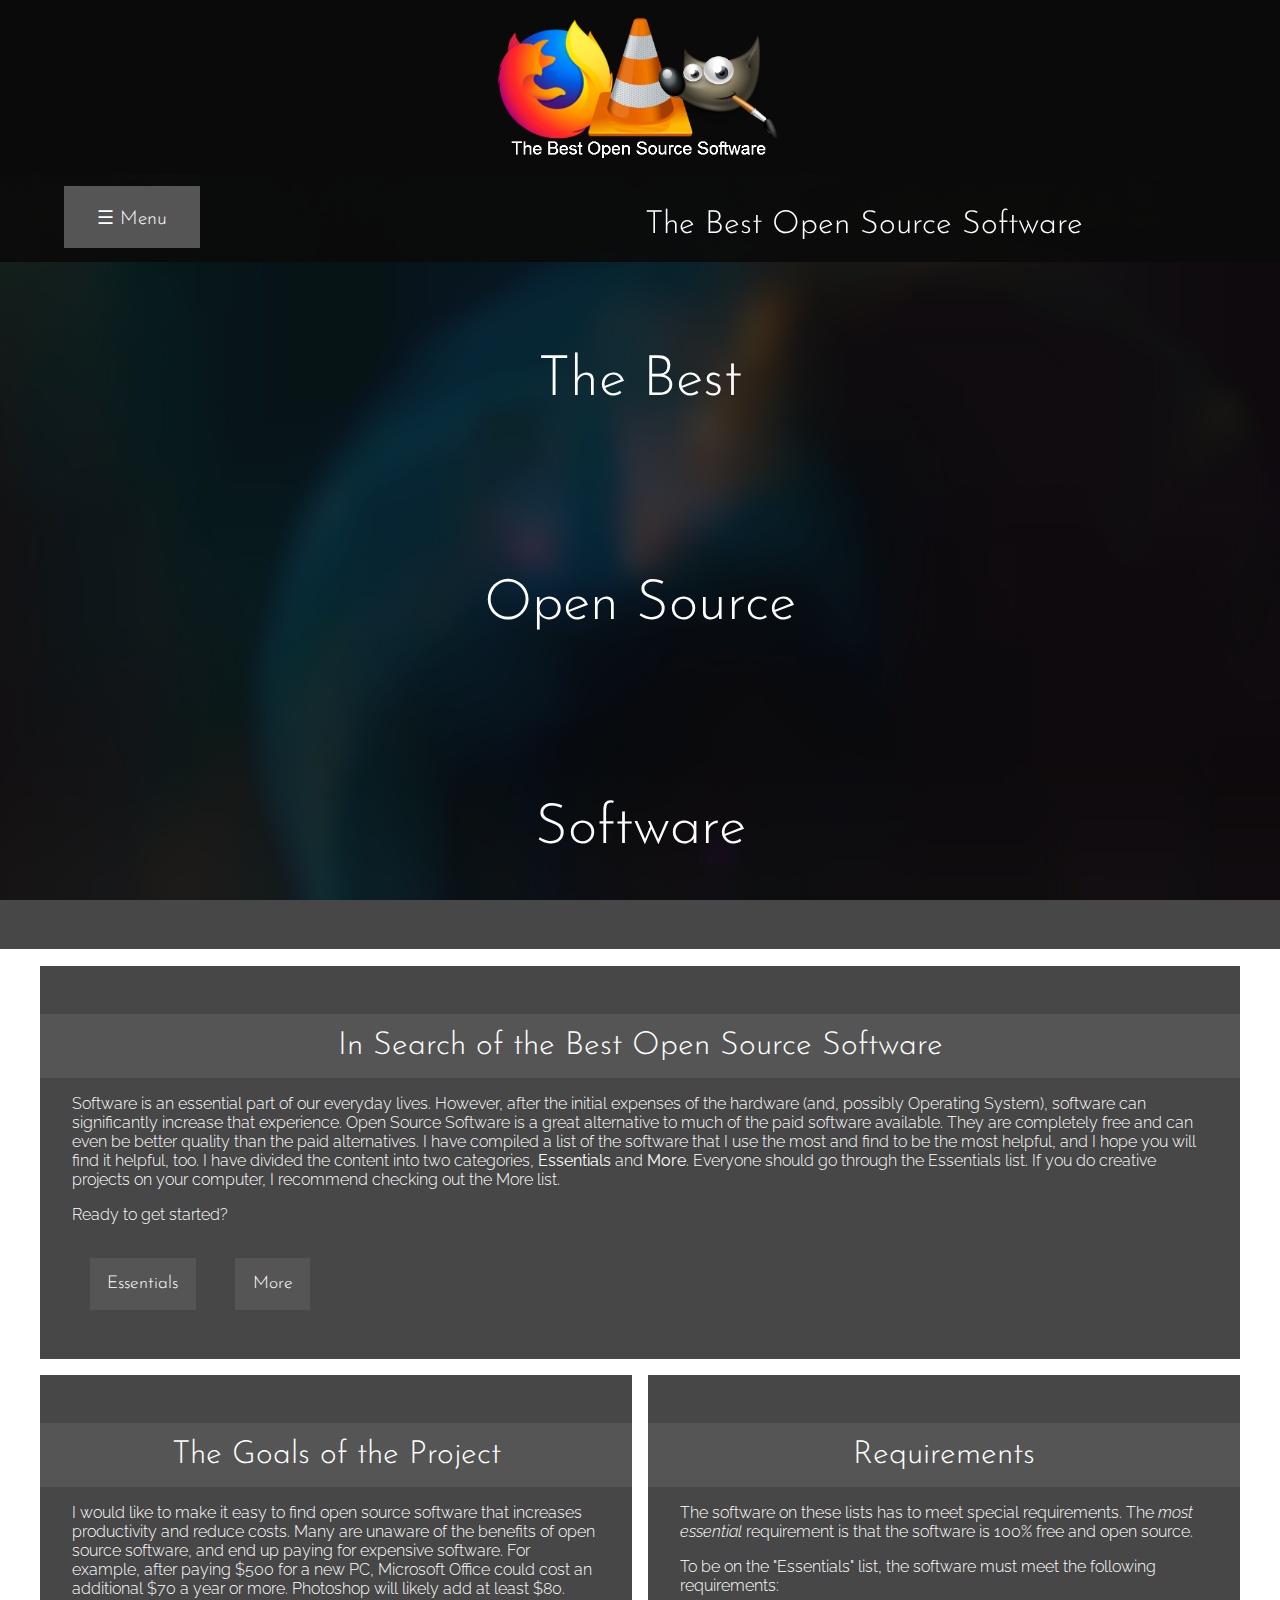
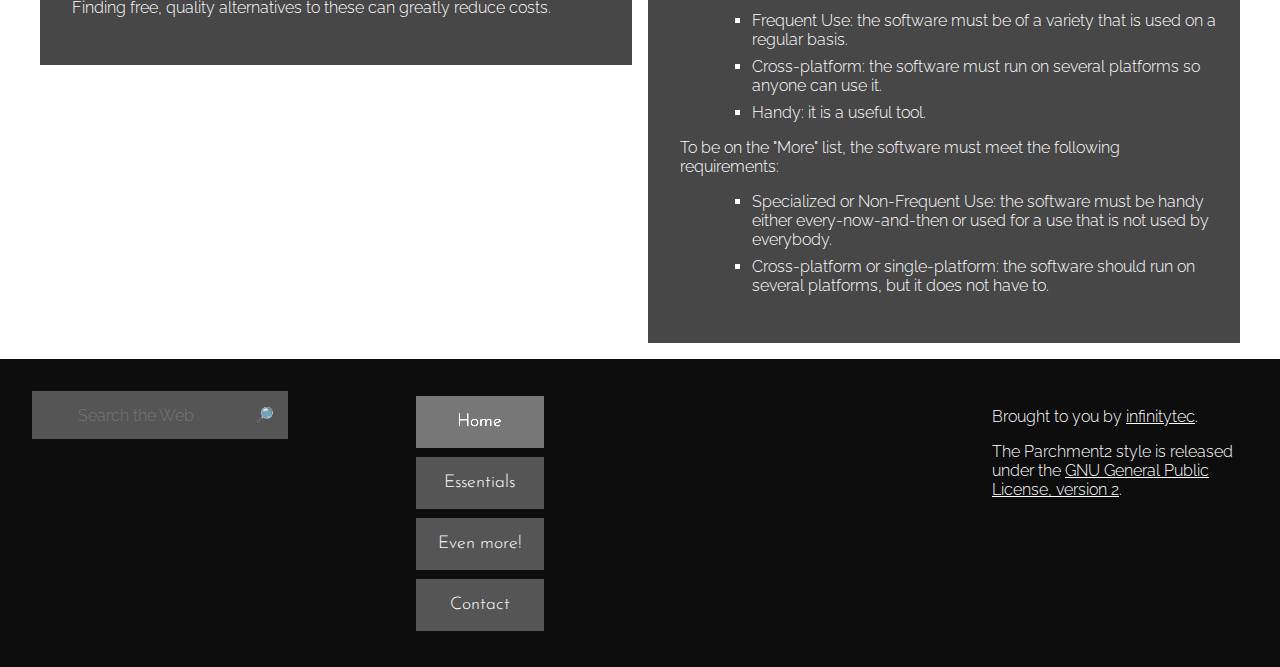
<file: index.html>
<!DOCTYPE html>
<!--
 __                     __                      
|__)_  _ _|_  _  _ _ |_  _)                     
|  (_|| (_| )|||(-| )|_ /__                     
                                                
 __                            _                
/   _ _ _ |_ _ _|  |_     . _ (_. _ .|_  |_ _ _ 
\__| (-(_||_(-(_|  |_)\/  || )| || )||_\/|_(-(_ 
                      /                /        
-->

<html lang="en">

  <head>
    <title>The Best Open Source Software</title>
    <meta charset="UTF-8">
    <meta name="viewport" content="width=device-width, initial-scale=1.0">
    <link rel="icon" href="style/favicon.ico" type="image/x-icon" />
    <link rel="shortcut icon" href="style/favicon.ico" type="image/x-icon" />
    <link rel="stylesheet" type="text/css" href="style/style.css">
  </head>

  <body>

    <header>
      <img src="style/logo.png" alt="logo">
    </header>

    <div id="navbar">
      <!--Page Title-->
      <h1>The Best Open Source Software</h1>
      <nav>
        <a class="dropdown">&#9776; Menu</a>
        <div id="dropdown-main">
          <!--Navbar-->
          <a href="#">Home</a>
          <a href="essentials/essentials.html">Essentials</a>
          <a href="more/more.html">More</a>
          <a href="contact/contact.html">Contact</a>

        </div>
      </nav>
    </div>
    <main>
      <!--Main Content-->
      <div class="landing"><!--Landing area-->
        <div class="content">
          <h1>The Best</h1>
          <h1>Open Source</h1>
          <h1>Software</h1>
        </div>
      </div>
      <div class="full"><!--Full width-->
        <div class="content">
          <h1>In Search of the Best Open Source Software</h1>
          <p>Software is an essential part of our everyday lives. However, after the initial expenses of the hardware (and, possibly Operating System), software can significantly increase that experience. Open Source Software is a great alternative to much
            of the paid software available. They are completely free and can even be better quality than the paid alternatives. I have compiled a list of the software that I use the most and find to be the most helpful, and I hope you will find it helpful,
            too. I have divided the content into two categories, <b>Essentials</b> and <b>More</b>. Everyone should go through the Essentials list. If you do creative projects on your computer, I recommend checking out the More list.</p>
          <p>Ready to get started?</p>
          <a class="button" href="essentials/essentials.html">Essentials</a>
          <a class="button" href="more/more.html">More</a>
        </div>
      </div>
      <div class="half"><!--Half width-->
        <div class="content">
          <h1>The Goals of the Project</h1>
          <p>I would like to make it easy to find open source software that increases productivity and reduce costs. Many are unaware of the benefits of open source software, and end up paying for expensive software. For example, after paying $500 for a
            new PC, Microsoft Office could cost an additional $70 a year or more. Photoshop will likely add at least $80. Finding free, quality alternatives to these can greatly reduce costs.</p>
        </div>
      </div>
      <div class="half"><!--Half width-->
        <div class="content">
          <h1>Requirements</h1>
          <p>The software on these lists has to meet special requirements. The <em>most essential</em> requirement is that the software is 100% free and open source.</p>
          <p>To be on the "Essentials" list, the software must meet the following requirements:</p>
          <ul>
            <li>Frequent Use: the software must be of a variety that is used on a regular basis.</li>
            <li>Cross-platform: the software must run on several platforms so anyone can use it.</li>
            <li>Handy: it is a useful tool.</li>
          </ul>
          <p>To be on the "More" list, the software must meet the following requirements:</p>
          <ul>
            <li>Specialized or Non-Frequent Use: the software must be handy either every-now-and-then or used for a use that is not used by everybody.</li>
            <li>Cross-platform or single-platform: the software should run on several platforms, but it does not have to.</li>
          </ul>
        </div>
      </div>
    </main>
    <footer>
      <div class="quarter">
        <div class="content">
		  <!--Search bar-->
          <form class="search" name="search" action="http://duckduckgo.com/">
            <input type="hidden" value="" name="sites">
            <!--sites-->
            <input type="hidden" value="1" name="kh">
            <!--use https-->
            <input type="hidden" value="d" name="kae">
            <!--theme-->
            <input type="hidden" value="-1" name="ko">
            <!--header position-->
            <input type="hidden" value="-1" name="k1">
            <!--no advertisements-->
            <input type="hidden" value="1" name="kp">
            <!--safe search-->
            <input type="hidden" value="1" name="kac">
            <!--auto suggest on-->
            <input type="text" placeholder="Search the Web" name="q"><!--searchbar--><input type="submit" name="search" value="&#x1F50E;"><!--search button-->
          </form>
        </div>
      </div>
      <div class="quarter">
        <div class="content">
          <a href="#" class="button">Home</a>
          <a href="essentials/essentials.html" class="button">Essentials</a>
          <a href="more/more.html" class="button">Even more!</a>
          <a href="contact/contact.html" class="button">Contact</a>
        </div>
      </div>
      <div class="quarter right">
        <div class="content">
          <p>Brought to you by <a href="http://infinitytec.github.io">infinitytec</a>.</p>
          <p>The Parchment2 style is released under the <a href="https://www.gnu.org/licenses/old-licenses/gpl-2.0.en.html">GNU General Public License, version 2</a>.</p>
        </div>
      </div>
    </footer>
    <!--[if IE]>
    <div id="incompatibility">
    <h1>Your browser is incompatible with this site!</h1>
        <p>Some elements may not display properly.</p>
        <p>Please upgrade to a standards-compliant browser such as Firefox or Chrome.</p>
    </div>
    <![end if]-->
  </body>

</html>
</file>
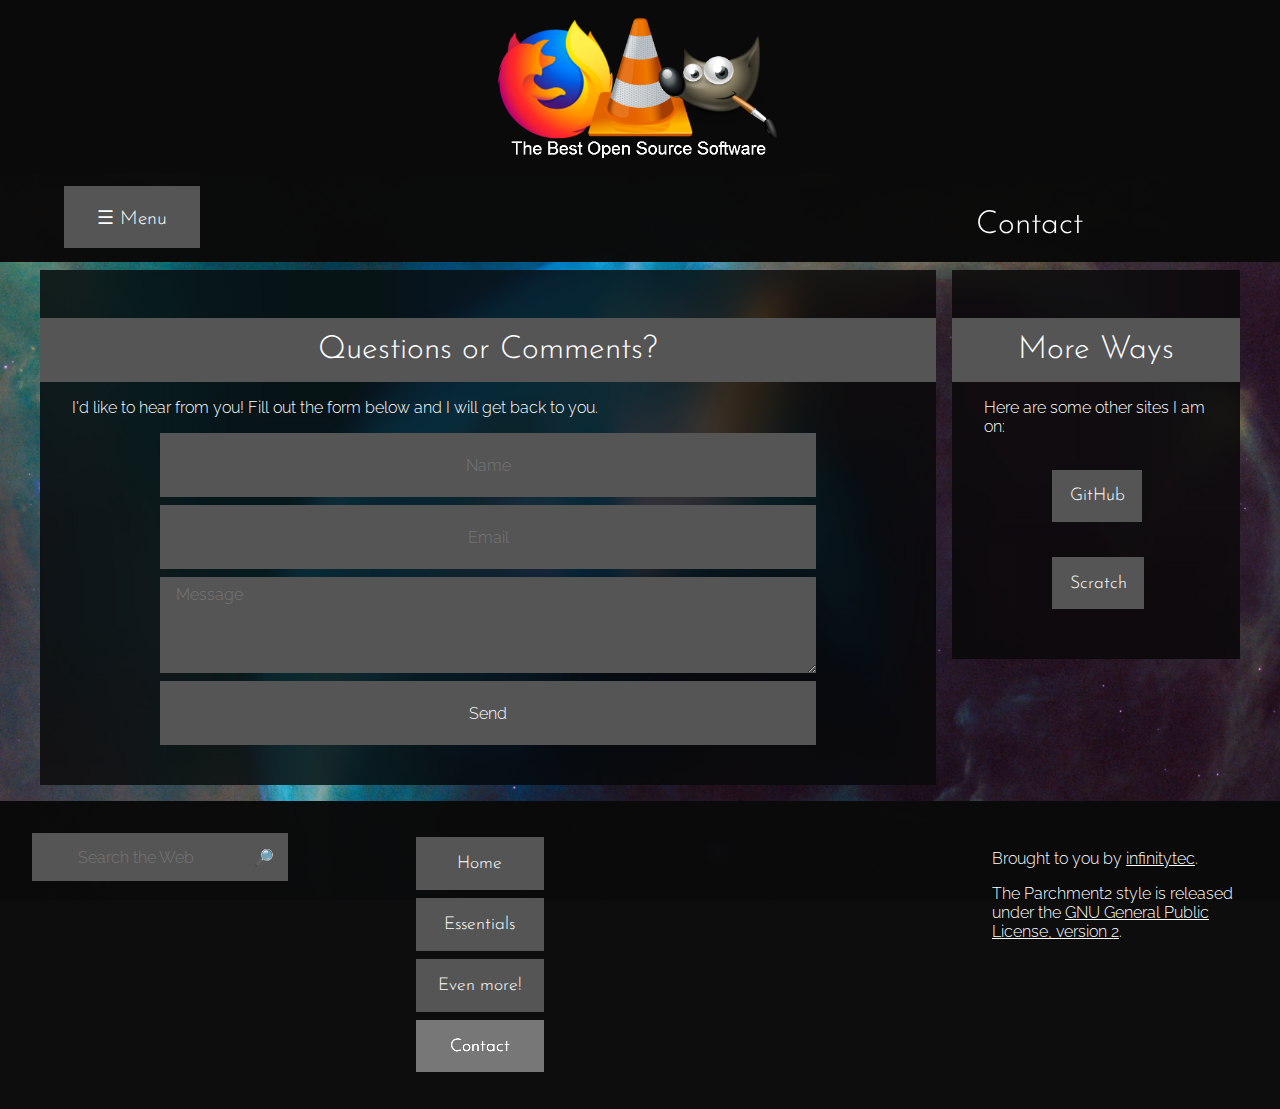
<file: contact.html>
<!DOCTYPE html>
<!--
 __                     __                      
|__)_  _ _|_  _  _ _ |_  _)                     
|  (_|| (_| )|||(-| )|_ /__                     
                                                
 __                            _                
/   _ _ _ |_ _ _|  |_     . _ (_. _ .|_  |_ _ _ 
\__| (-(_||_(-(_|  |_)\/  || )| || )||_\/|_(-(_ 
                      /                /        
-->

<html lang="en">

  <head>
    <title>Contact Me</title>
    <meta charset="UTF-8">
    <meta name="viewport" content="width=device-width, initial-scale=1.0">
    <link rel="icon" href="../style/favicon.ico" type="image/x-icon" />
    <link rel="shortcut icon" href="../style/favicon.ico" type="image/x-icon" />
    <link rel="stylesheet" type="text/css" href="../style/style.css">
  </head>

  <body>

    <header>
      <img src="../style/logo.png" alt="logo">
    </header>

    <div id="navbar">
      <!--Page Title-->
      <h1>Contact</h1>
      <nav>
        <a class="dropdown">&#9776; Menu</a>
        <div id="dropdown-main">
          <!--Navbar-->
          <a href="../index.html.">Home</a>
          <a href="../essentials/essentials.html">Essentials</a>
          <a href="../more/more.html">More</a>
          <a href="#">Contact</a>

        </div>
      </nav>
    </div>
    <main>
      <!--Main Content-->
      <div class="threequarters">
        <div class="content">
          <h1>Questions or Comments?</h1>
          <p>I'd like to hear from you! Fill out the form below and I will get back to you.</p>
          <script>
            function ValidateContactForm() {
              var name = document.contact.name;
              var email = document.contact.email;
              var message = document.contact.message;


              if (name.value == "") {
                window.alert("Please enter your name.");
                name.focus();
                return false;
              }

              if (email.value == "") {
                window.alert("Please enter your Email address.");
                email.focus();
                return false;
              }

              if (message.value == "") {
                window.alert("Please talk to me. :)");
                message.focus();
                return false;
              }
              return true;
            }

          </script>
          <form name="contact" method="post" onsubmit="return ValidateContactForm();">
            <input type="name" name="name" placeholder="Name">
            <input type="email" name="email" placeholder="Email">
            <textarea name="message" placeholder="Message"></textarea>
            <input type="submit" value="Send">
          </form>
        </div>
      </div>
      <div class="quarter right">
        <div class="content">
          <h1>More Ways</h1>
          <p>Here are some other sites I am on:</p>
          <a href="https://github.com/infinitytec" class="button center">GitHub</a>
          <br>
          <a href="https://scratch.mit.edu/users/infinitytec/" class="button center">Scratch</a>
        </div>
      </div>
    </main>
    <footer>
      <div class="quarter">
        <div class="content">
		  <!--Search bar-->
          <form class="search" name="search" action="http://duckduckgo.com/">
            <input type="hidden" value="" name="sites">
            <!--sites-->
            <input type="hidden" value="1" name="kh">
            <!--use https-->
            <input type="hidden" value="d" name="kae">
            <!--theme-->
            <input type="hidden" value="-1" name="ko">
            <!--header position-->
            <input type="hidden" value="-1" name="k1">
            <!--no advertisements-->
            <input type="hidden" value="1" name="kp">
            <!--safe search-->
            <input type="hidden" value="1" name="kac">
            <!--auto suggest on-->
            <input type="text" placeholder="Search the Web" name="q"><!--searchbar--><input type="submit" name="search" value="&#x1F50E;"><!--search button-->
          </form>
        </div>
      </div>
      <div class="quarter">
        <div class="content">
          <a href="../index.html" class="button">Home</a>
          <a href="../essentials/essentials.html" class="button">Essentials</a>
          <a href="../more/more.html" class="button">Even more!</a>
          <a href="#" class="button">Contact</a>
        </div>
      </div>
      <div class="quarter right">
        <div class="content">
          <p>Brought to you by <a href="http://infinitytec.github.io">infinitytec</a>.</p>
          <p>The Parchment2 style is released under the <a href="https://www.gnu.org/licenses/old-licenses/gpl-2.0.en.html">GNU General Public License, version 2</a>.</p>
        </div>
      </div>
    </footer>
    <!--[if IE]>
    <div id="incompatibility">
    <h1>Your browser is incompatible with this site!</h1>
        <p>Some elements may not display properly.</p>
        <p>Please upgrade to a standards-compliant browser such as Firefox or Chrome.</p>
    </div>
    <![end if]-->
  </body>

</html>
</file>
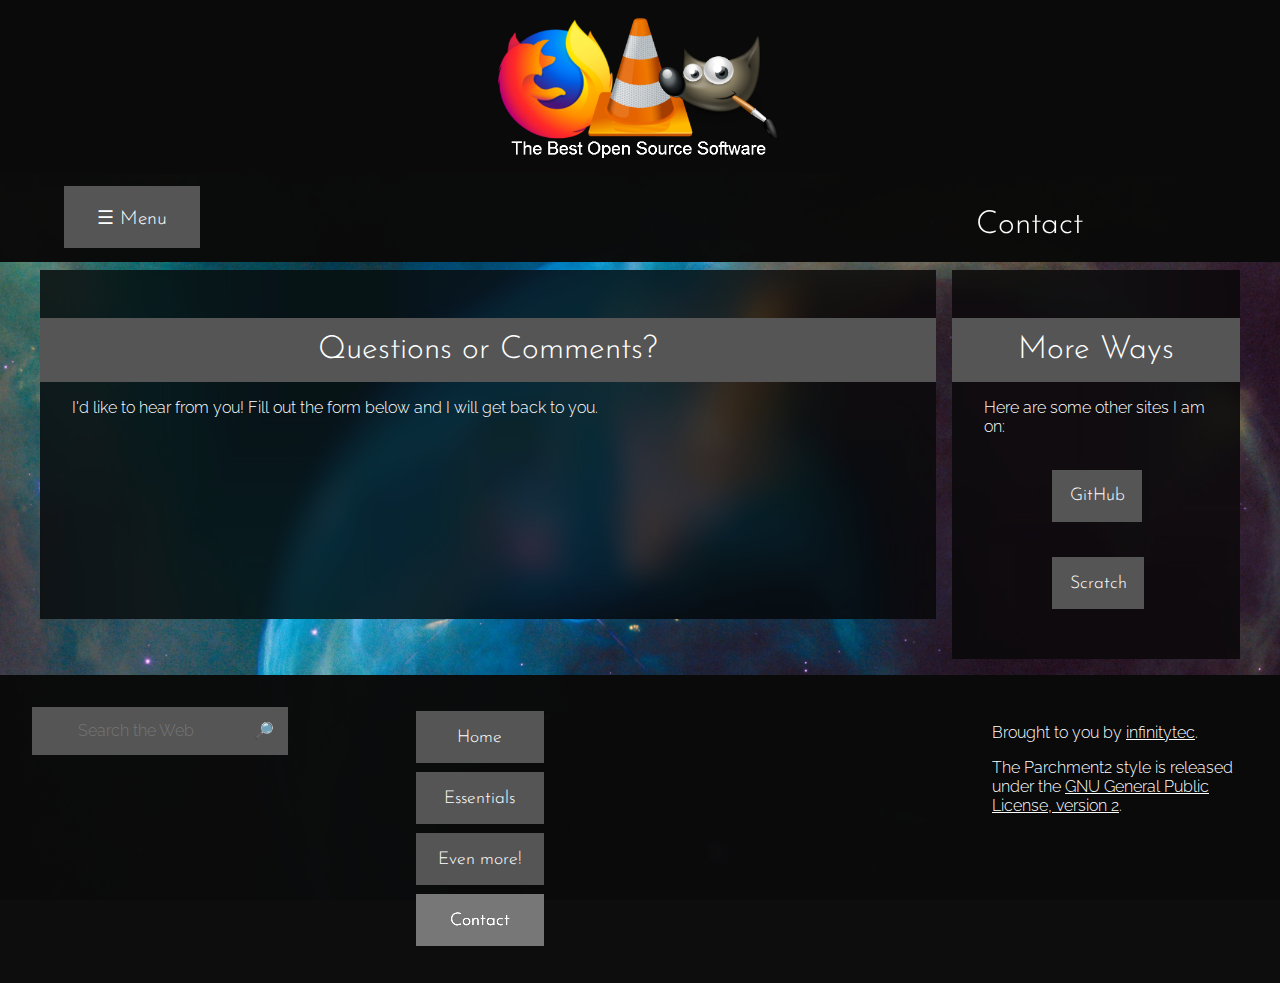
<file: contact/contact.html>
<!DOCTYPE html>
<!--
 __                     __                      
|__)_  _ _|_  _  _ _ |_  _)                     
|  (_|| (_| )|||(-| )|_ /__                     
                                                
 __                            _                
/   _ _ _ |_ _ _|  |_     . _ (_. _ .|_  |_ _ _ 
\__| (-(_||_(-(_|  |_)\/  || )| || )||_\/|_(-(_ 
                      /                /        
-->

<html lang="en">

  <head>
    <title>Contact Me</title>
    <meta charset="UTF-8">
    <meta name="viewport" content="width=device-width, initial-scale=1.0">
    <link rel="icon" href="../style/favicon.ico" type="image/x-icon" />
    <link rel="shortcut icon" href="../style/favicon.ico" type="image/x-icon" />
    <link rel="stylesheet" type="text/css" href="../style/style.css">
  </head>

  <body>

    <header>
      <img src="../style/logo.png" alt="logo">
    </header>

    <div id="navbar">
      <!--Page Title-->
      <h1>Contact</h1>
      <nav>
        <a class="dropdown">&#9776; Menu</a>
        <div id="dropdown-main">
          <!--Navbar-->
          <a href="../index.html">Home</a>
          <a href="../essentials/essentials.html">Essentials</a>
          <a href="../more/more.html">More</a>
          <a href="#">Contact</a>

        </div>
      </nav>
    </div>
    <main>
      <!--Main Content-->
      <div class="threequarters">
        <div class="content">
          <h1>Questions or Comments?</h1>
          <p>I'd like to hear from you! Fill out the form below and I will get back to you.</p>
		<iframe src="https://docs.google.com/forms/d/e/1FAIpQLSemMmG7uQybW0_iEbqFVmGb7ieWuo5xkGXCyzzvzw6QlT0dDA/viewform?embedded=true" frameborder="0" marginheight="0" marginwidth="0" style="width: 100%; height: auto; min-height: em;">Loading...</iframe>
          <!--<script>
            function ValidateContactForm() {
              var name = document.contact.name;
              var email = document.contact.email;
              var message = document.contact.message;


              if (name.value == "") {
                window.alert("Please enter your name.");
                name.focus();
                return false;
              }

              if (email.value == "") {
                window.alert("Please enter your Email address.");
                email.focus();
                return false;
              }

              if (message.value == "") {
                window.alert("Please talk to me. :)");
                message.focus();
                return false;
              }
              return true;
            }

          </script>
          <form name="contact" method="post" onsubmit="return ValidateContactForm();">
            <input type="name" name="name" placeholder="Name">
            <input type="email" name="email" placeholder="Email">
            <textarea name="message" placeholder="Message"></textarea>
            <input type="submit" value="Send">
          </form>-->
        </div>
      </div>
      <div class="quarter right">
        <div class="content">
          <h1>More Ways</h1>
          <p>Here are some other sites I am on:</p>
          <a href="https://github.com/infinitytec" class="button center">GitHub</a>
          <br>
          <a href="https://scratch.mit.edu/users/infinitytec/" class="button center">Scratch</a>
        </div>
      </div>
    </main>
    <footer>
      <div class="quarter">
        <div class="content">
		  <!--Search bar-->
          <form class="search" name="search" action="http://duckduckgo.com/">
            <input type="hidden" value="" name="sites">
            <!--sites-->
            <input type="hidden" value="1" name="kh">
            <!--use https-->
            <input type="hidden" value="d" name="kae">
            <!--theme-->
            <input type="hidden" value="-1" name="ko">
            <!--header position-->
            <input type="hidden" value="-1" name="k1">
            <!--no advertisements-->
            <input type="hidden" value="1" name="kp">
            <!--safe search-->
            <input type="hidden" value="1" name="kac">
            <!--auto suggest on-->
            <input type="text" placeholder="Search the Web" name="q"><!--searchbar--><input type="submit" name="search" value="&#x1F50E;"><!--search button-->
          </form>
        </div>
      </div>
      <div class="quarter">
        <div class="content">
          <a href="../index.html" class="button">Home</a>
          <a href="../essentials/essentials.html" class="button">Essentials</a>
          <a href="../more/more.html" class="button">Even more!</a>
          <a href="#" class="button">Contact</a>
        </div>
      </div>
      <div class="quarter right">
        <div class="content">
          <p>Brought to you by <a href="http://infinitytec.github.io">infinitytec</a>.</p>
          <p>The Parchment2 style is released under the <a href="https://www.gnu.org/licenses/old-licenses/gpl-2.0.en.html">GNU General Public License, version 2</a>.</p>
        </div>
      </div>
    </footer>
    <!--[if IE]>
    <div id="incompatibility">
    <h1>Your browser is incompatible with this site!</h1>
        <p>Some elements may not display properly.</p>
        <p>Please upgrade to a standards-compliant browser such as Firefox or Chrome.</p>
    </div>
    <![end if]-->
  </body>

</html>
</file>
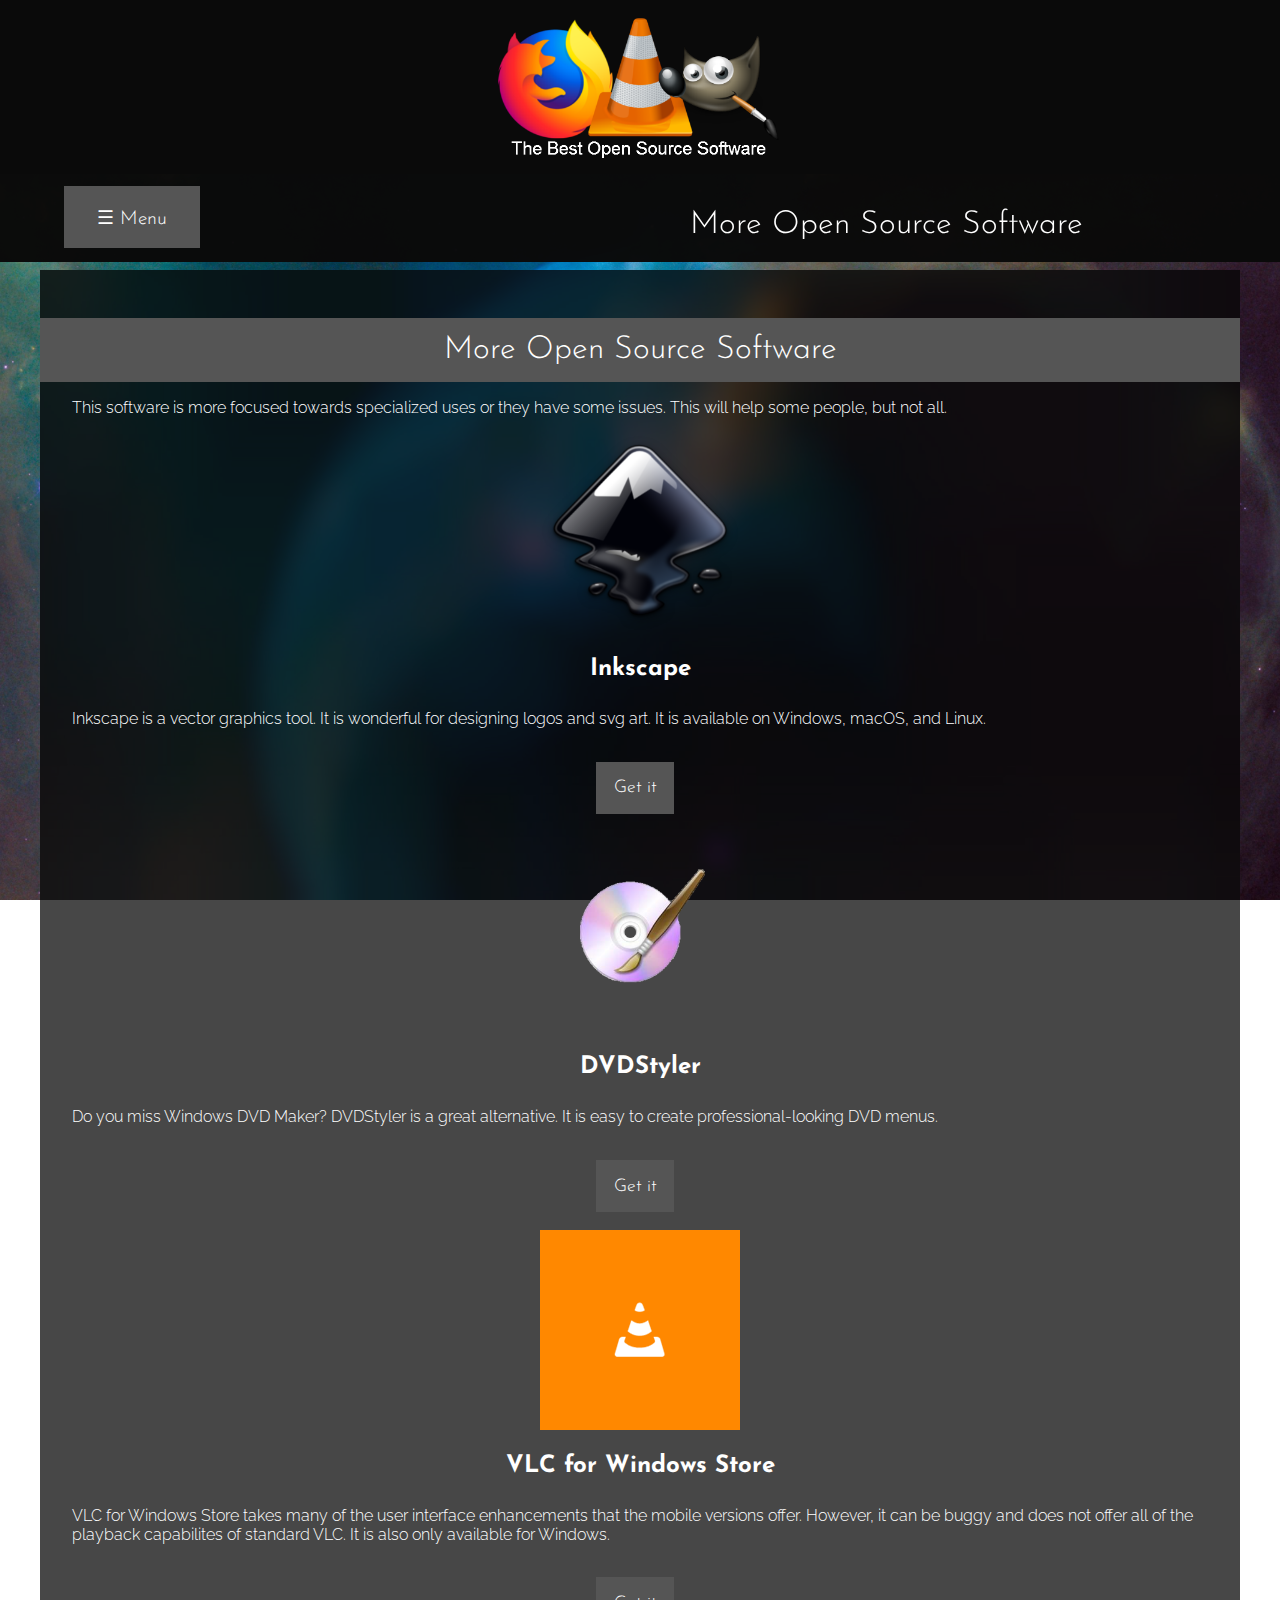
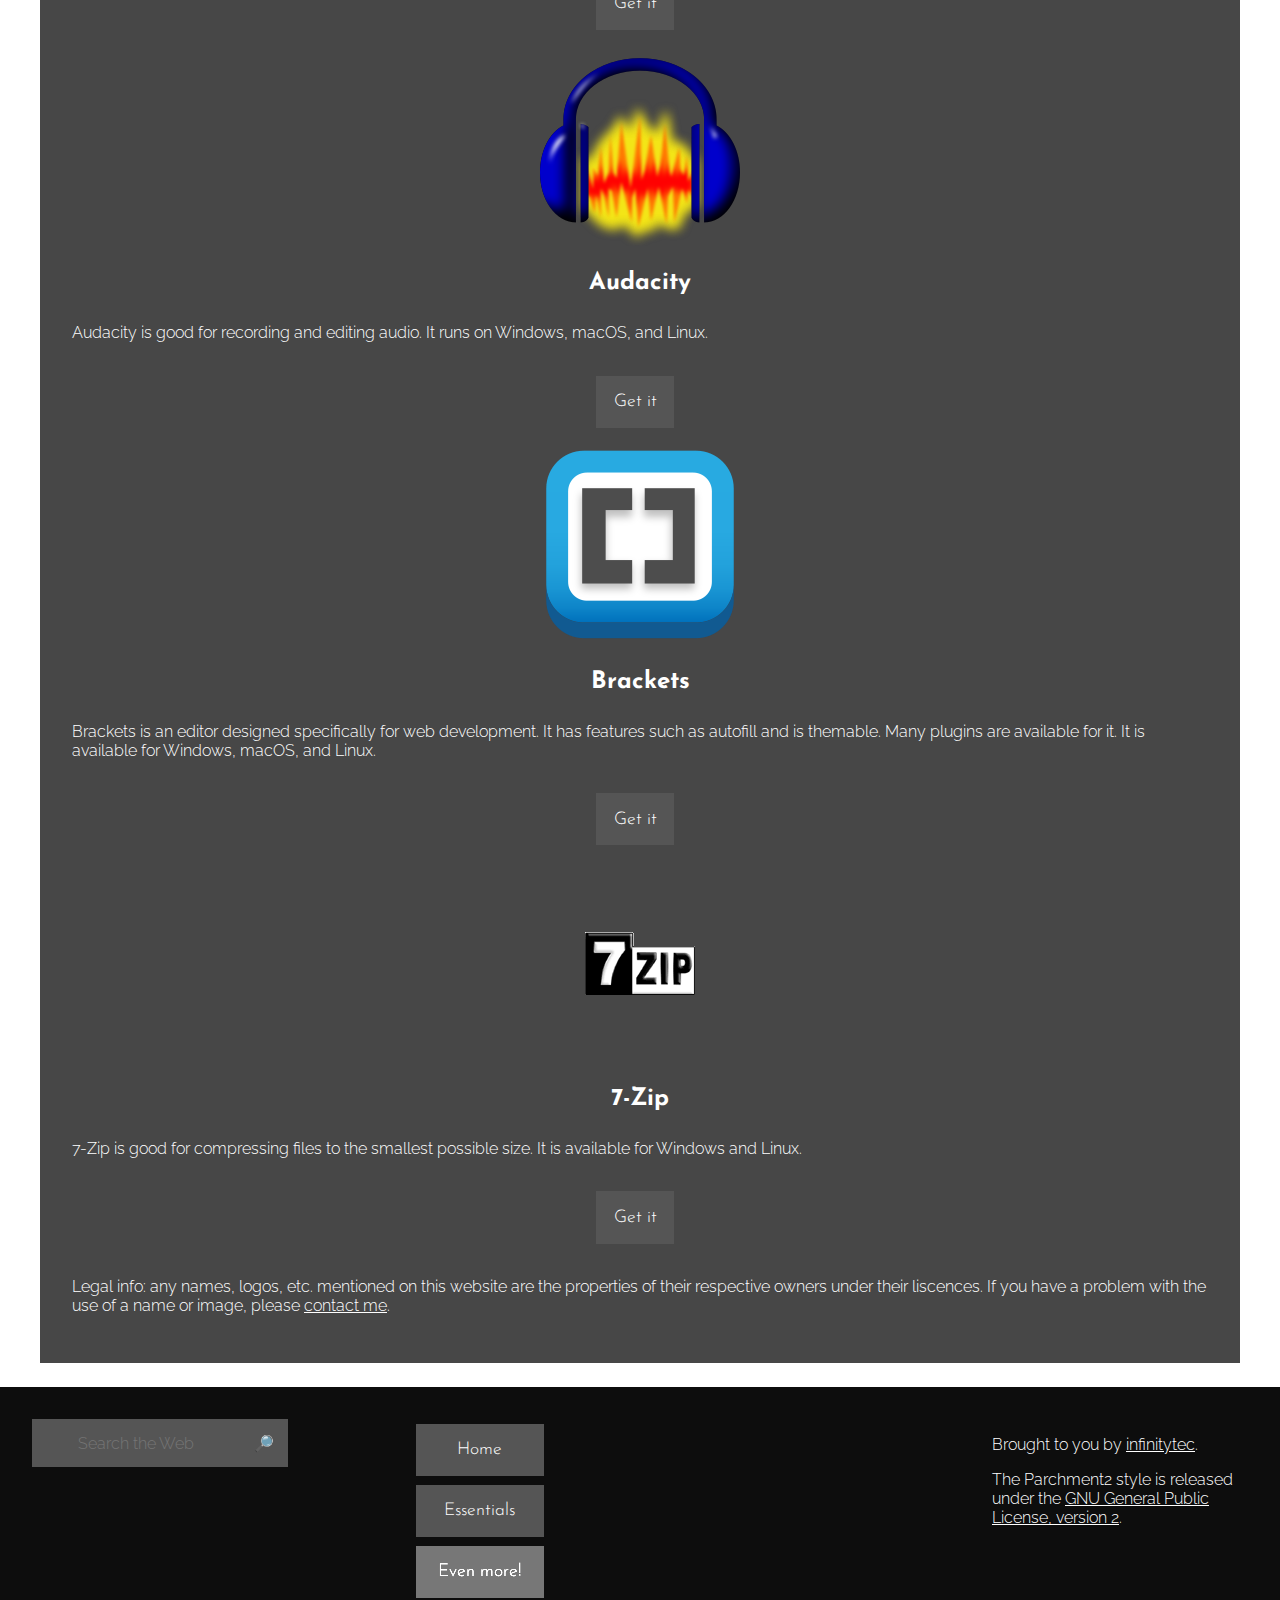
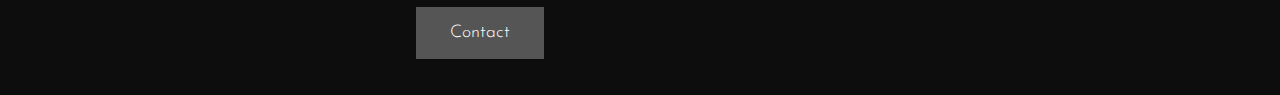
<file: more/more.html>
<!DOCTYPE html>
<!--
 __                     __                      
|__)_  _ _|_  _  _ _ |_  _)                     
|  (_|| (_| )|||(-| )|_ /__                     
                                                
 __                            _                
/   _ _ _ |_ _ _|  |_     . _ (_. _ .|_  |_ _ _ 
\__| (-(_||_(-(_|  |_)\/  || )| || )||_\/|_(-(_ 
                      /                /        
-->

<html lang="en">

  <head>
    <title>The Best Open Source Software</title>
    <meta charset="UTF-8">
    <meta name="viewport" content="width=device-width, initial-scale=1.0">
    <link rel="icon" href="../style/favicon.ico" type="image/x-icon" />
    <link rel="shortcut icon" href="../style/favicon.ico" type="image/x-icon" />
    <link rel="stylesheet" type="text/css" href="../style/style.css">
  </head>

  <body>

    <header>
      <img src="../style/logo.png" alt="logo">
    </header>

    <div id="navbar">
      <!--Page Title-->
      <h1>More Open Source Software</h1>
      <nav>
        <a class="dropdown">&#9776; Menu</a>
        <div id="dropdown-main">
          <!--Navbar-->
          <a href="../index.html">Home</a>
          <a href="../essentials/essentials.html">Essentials</a>
          <a href="#">More</a>
          <a href="../contact/contact.html">Contact</a>

        </div>
      </nav>
    </div>
    <main>
      <!--Main Content-->
      <div class="full">
        <div class="content">
          <h1>More Open Source Software</h1>
          <p>This software is more focused towards specialized uses or they have some issues. This will help some people, but not all.</p>
          <article>
            <img src="pictures/inkscape.png" alt="Inkscape logo">
            <h2>Inkscape</h2>
            <p>Inkscape is a vector graphics tool. It is wonderful for designing logos and svg art. It is available on Windows, macOS, and Linux.</p>
            <a class="button center" href="https://inkscape.org/en/release/0.92.2/">Get it</a>
          </article>
          <article>
            <img src="pictures/dvdstyler.png" alt="DVDStyler logo">
            <h2>DVDStyler</h2>
            <p>Do you miss Windows DVD Maker? DVDStyler is a great alternative. It is easy to create professional-looking DVD menus.</p>
            <a class="button center" href="https://www.dvdstyler.org/en/downloads">Get it</a>
          </article>
          <article>
            <img src="pictures/vlc.png" alt="VLC logo">
            <h2>VLC for Windows Store</h2>
            <p>VLC for Windows Store takes many of the user interface enhancements that the mobile versions offer. However, it can be buggy and does not offer all of the playback capabilites of standard VLC. It is also only available for Windows.</p>
            <a class="button center" href="https://www.microsoft.com/en-us/store/p/vlc/9nblggh4vvnh">Get it</a>
          </article>
          <article>
            <img src="pictures/audacity.png" alt="Audacity logo">
            <h2>Audacity</h2>
            <p>Audacity is good for recording and editing audio. It runs on Windows, macOS, and Linux.</p>
            <a class="button center" href="http://www.audacityteam.org/download/">Get it</a>
          </article>
          <article>
            <img src="pictures/brackets.png" alt="Brackets logo">
            <h2>Brackets</h2>
            <p>Brackets is an editor designed specifically for web development. It has features such as autofill and is themable. Many plugins are available for it. It is available for Windows, macOS, and Linux.</p>
            <a class="button center" href="http://brackets.io/">Get it</a>
          </article>
          <article>
            <img src="pictures/7-zip.png" alt="7-Zip logo">
            <h2>7-Zip</h2>
            <p>7-Zip is good for compressing files to the smallest possible size. It is available for Windows and Linux.</p>
            <a class="button center" href="http://www.7-zip.org/download.html">Get it</a>
          </article>
          <p>Legal info: any names, logos, etc. mentioned on this website are the properties of their respective owners under their liscences. If you have a problem with the use of a name or image, please <a href="../contact/contact.html">contact me</a>.</p>
        </div>
      </div>
    </main>
    <footer>
      <div class="quarter">
        <div class="content">
		  <!--Search bar-->
          <form class="search" name="search" action="http://duckduckgo.com/">
            <input type="hidden" value="" name="sites">
            <!--sites-->
            <input type="hidden" value="1" name="kh">
            <!--use https-->
            <input type="hidden" value="d" name="kae">
            <!--theme-->
            <input type="hidden" value="-1" name="ko">
            <!--header position-->
            <input type="hidden" value="-1" name="k1">
            <!--no advertisements-->
            <input type="hidden" value="1" name="kp">
            <!--safe search-->
            <input type="hidden" value="1" name="kac">
            <!--auto suggest on-->
            <input type="text" placeholder="Search the Web" name="q"><!--searchbar--><input type="submit" name="search" value="&#x1F50E;"><!--search button-->
          </form>
        </div>
      </div>
      <div class="quarter">
        <div class="content">
          <a href="../index.html" class="button">Home</a>
          <a href="../essentials/essentials.html" class="button">Essentials</a>
          <a href="#" class="button">Even more!</a>
          <a href="../contact/contact.html" class="button">Contact</a>
        </div>
      </div>
      <div class="quarter right">
        <div class="content">
          <p>Brought to you by <a href="http://infinitytec.github.io">infinitytec</a>.</p>
          <p>The Parchment2 style is released under the <a href="https://www.gnu.org/licenses/old-licenses/gpl-2.0.en.html">GNU General Public License, version 2</a>.</p>
        </div>
      </div>
    </footer>
    <!--[if IE]>
    <div id="incompatibility">
    <h1>Your browser is incompatible with this site!</h1>
        <p>Some elements may not display properly.</p>
        <p>Please upgrade to a standards-compliant browser such as Firefox or Chrome.</p>
    </div>
    <![end if]-->
  </body>

</html>
</file>
<file: style/style.css>
/*
                   
|__)_  _ _|_  _  _ _ |_  _)                     
|  (_|| (_| )|||(-| )|_ /__                     
                                                
 __                            _                
/   _ _ _ |_ _ _|  |_     . _ (_. _ .|_  |_ _ _ 
\__| (-(_||_(-(_|  |_)\/  || )| || )||_\/|_(-(_ 
                      /                /        

					  
			--Theme notes--
	
	This code is liscenced under the GNU General Public License, version 2. For a copy of the license, please see https://www.gnu.org/licenses/old-licenses/gpl-2.0.en.html .
	
	Note: colors uses are either Hex or RGBA. RGBA is used to add transparency easily. For more information on colors, see https://www.w3schools.com/cssref/css_colors_legal.asp .
	
	Page background image (applied to body): background.jpg
	Blurred background image (applied to .landing, .full, .half, and .quarter): background-blurred.jpg
	Background color (applied to header): rgba(10, 10, 10, 1)
	Background color with minimal transparency (applied to the navigation menu, navigation dropdown, and code): rgba(10, 10, 10, 0.99)
	Tint color (applied to .content): rgba(10, 10, 10, 0.75)
	Highlight color (applied to h1 background, buttons, and large links): #555
	Text color (applied to all text): #FFF
	Hader font (applied to headers and nav): Josefin Sans, weight: 300
	Body text (applied to p, span, etc.): Raleway, weight: regular
	Code (applied to code): Source Code Pro, weight: regular
*/


/*				Import fonts					*/

@import url('https://fonts.googleapis.com/css?family=Josefin+Sans:300|Raleway|Source+Code+Pro');
@media screen {
  /*				Colors and Backgrounds			*/
  body {
    /*Page background*/
    background: url(background.jpg);
    /*The properties for the page background should be the same as those for the blurred background.*/
    background-repeat: no-repeat;
    background-attachment: fixed;
    background-position: center;
    background-size: cover;
  }
  .landing,
  .full,
  .threequarters,
  .half,
  .quarter {
    /*Blurred background. For use of a non-blurred background, use the same image as the page background, or say 'none'.*/
    background: url(background-blurred.jpg);
    /*The properties for the blurred background should be the same as those for the page background.*/
    background-repeat: no-repeat;
    background-attachment: fixed;
    background-position: center;
    background-size: cover;
  }
  .content {
    /*Overlay color for content. Tints the blurred background.*/
    background: rgba(10, 10, 10, 0.75);
  }
  header {
    /*Header background*/
    background: rgba(10, 10, 10, 1);
  }
  #navbar,
  footer,
  code,
  nav:hover #dropdown-main,
  .dropdown-content,
  fieldset {
    /*Navbar, nav dropdown, code, and footer*/
    background: rgba(10, 10, 10, 0.99);
  }
  .content h1,
  nav a,
  a.button,
  button,
  th,
  td,
  input,
  textarea {
    background: #555;
  }
  /*			Fonts, font colors, font styles, etc.			*/
  h1 {
    /*Main header*/
    font-family: 'Josefin Sans', sans-serif;
    color: #FFF;
    font-size: 2em;
    font-style: normal;
    font-weight: 300;
    text-align: center;
  }
  .landing h1 {
    /*Landing page text*/
    font-family: 'Josefin Sans', sans-serif;
    font-weight: 300;
    font-size: 3.5em;
    color: #FFF;
  }
  .footer-content h1 {
    font-family: 'Josefin Sans', sans-serif;
    font-weight: 300;
    font-size: 3.5em;
    color: #FFF;
  }
  h2,
  th {
    /*Secondary header and table header*/
    font-family: 'Josefin Sans', sans-serif;
    color: #FFF;
    font-size: 1.5em;
    font-style: normal;
    font-weight: bold;
    text-align: center;
  }
  h3 {
    /*Tertiary header*/
    font-family: 'Josefin Sans', sans-serif;
    color: #FFF;
    font-size: 1.5em;
    font-style: normal;
    font-weight: 300;
    text-align: center;
  }
  h4 {
    /*Level 4 header*/
    font-family: 'Josefin Sans', sans-serif;
    color: #FFF;
    font-size: 1.5em;
    font-style: italic;
    font-weight: 300;
    text-align: center;
  }
  h5 {
    /*Level 5 header*/
    font-family: 'Josefin Sans', sans-serif;
    color: #FFF;
    font-size: 1.5em;
    font-style: normal;
    font-weight: 300;
    text-align: left;
  }
  h6 {
    /*Level 6 header*/
    font-family: 'Josefin Sans', sans-serif;
    color: #FFF;
    font-size: 1.5em;
    font-style: italic;
    font-weight: 300;
    text-align: left;
  }
  nav,
  nav a,
  a.button,
  button {
    /*Navigation menu*/
    font-family: 'Josefin Sans', sans-serif;
    color: #FFF;
    font-size: 1.1em;
    font-style: normal;
    font-weight: 300;
    text-align: center;
    text-decoration: none;
  }
  body {
    /*Body text*/
    font-family: 'Raleway', sans-serif;
    color: #FFF;
    text-decoration-color: #FFF;
    font-size: 1em;
    font-style: normal;
    font-weight: 300;
    text-align: left;
  }
  code {
    /*Code*/
    font-family: 'Source Code Pro', monospace;
    color: #FFF;
    font-size: 1em;
    font-style: normal;
    font-weight: 300;
    text-align: left;
  }
  td {
    /*Table data*/
    font-family: 'Raleway', sans-serif;
    color: #FFF;
    font-size: 1em;
    font-style: normal;
    font-weight: 300;
    text-align: center;
  }
  mark {
    /*Highlighted text*/
    background: #FFF;
    color: rgb(10, 10, 10);
  }
  ins,
  ins p {
    /*Inserted text*/
    background: white;
    color: black;
    text-decoration: none;
  }
  ol {
    /*Ordered list*/
    list-style-type: upper-roman;
  }
  ul {
    /*Unordered list*/
    list-style-type: square;
  }
  /*			General Styles			*/
  body {
    height: auto;
    width: 100%;
    margin: 0;
    overflow-x: hidden;
	
  }
  /*Header*/
  header {
    text-align: center;
    padding: 10px;
  }
  header img {
    width: auto;
    max-width: 100%;
    height: auto;
    display: inline-block;
  }
  /*Navbar*/
  #navbar {
    position: -webkit-sticky;
    /* Safari */
    position: sticky;
    top: -1px;
    padding: 1em 5% 1em 5%;
    z-index: 200;
    width: 90%;
    height: 3.5em;
  }
  _:-ms-lang(x),
  #navbar {
    /*Browser hack to properly support IE and Edge. W3C validator does not like this.*/
    position: relative;
  }
  #navbar h1 {
    /*Page title*/
    display: inline;
    position: absolute;
    right: 15%;
    top: 0.4em;
    width: auto;
    max-width: 45%;
    height: auto;
    height: 1em;
    overflow: hidden;
    text-overflow: ellipsis;
    padding: 5px;
    line-height: 1.1em;
  }
  nav {
    width: 0;
    height: 0;
    padding: 0;
    margin: 0.5em 0 1em 10%;
    text-align: center;
    display: block;
    position: relative;
    top: -1.25em;
    left: -10%;
    overflow: visible;
  }
  nav:hover {
    -webkit-transition: height 0.2s ease;
    /* Safari 3.1 to 6.0 */
    transition: height 0.2s ease;
    width: 30em;
    height: 16em;
  }
  nav #dropdown-main {
    height: 0;
    width: 0;
    padding: 1em;
    overflow: hidden;
    display: none;
    position: relative;
    top: 0.6em;
    left: -10%;
  }
  nav:hover #dropdown-main {
    display: block;
    height: 100%;
    overflow-y: auto;
    overflow-x: hidden;
    width: 100%;
    height: 100%;
  }
  #dropdown-main .dropdown-menu {
    display: inline-block;
    width: 17em;
    margin: 0;
    padding: 0;
    position: relative;
    right: 0.85em;
  }
  #dropdown-main .dropdown-content {
    height: 0;
    width: 0;
    overflow-x: hidden;
    overflow-y: auto;
    z-index: 101;
  }
  #dropdown-main .dropdown-menu:hover .dropdown-content {
    transition: height 0.5s ease;
    height: 10em;
    width: 100%;
    padding: 0.8em;
    position: relative;
    left: 1px;
    top: -10px;
  }
  /*Navigation links and content buttons*/
  nav a,
  a.button,
  button,
  input {
    display: inline-block;
    width: 15em;
    padding: 1em;
    margin: 0 0 0.5em 0;
    text-decoration: none;
    text-align: center;
    border: none;
  }
  nav a.dropdown {
    /*Main dropdown button*/
    display: block;
    width: 5em;
    cursor: pointer;
    height: auto;
    position: relative;
    top: 0.5em;
  }
  nav:hover a.dropdown {
    -webkit-transition: all 0.2s ease;
    /* Safari 3.1 to 6.0 */
    transition: all 0.2s ease;
    -webkit-filter: brightness(121%);
    /* Safari 6.0 - 9.0 */
    filter: brightness(121%);
  }
  nav a:hover,
  .content a:hover,
  a.button:hover,
  button:hover,
  th:hover,
  td:hover,
  input:hover,
  textarea:hover {
    /*Hovered objects (for Nav, .content a, a.button, button, forms, and tables)*/
    -webkit-transition: all 0.2s ease;
    /* Safari 3.1 to 6.0 */
    transition: all 0.2s ease;
    -webkit-filter: brightness(120%);
    /* Safari 6.0 - 9.0 */
    filter: brightness(120%);
  }
  nav a:active,
  .content a:active,
  a.button:active,
  button:active,
  th:active,
  td:active,
  input:active,
  textarea:active {
    /*Active objects (for Nav, .content a, a.button, button, forms, and tables)*/
    -webkit-transition: all 0.2s ease;
    /* Safari 3.1 to 6.0 */
    transition: all 0.2s ease;
    -webkit-filter: brightness(150%);
    /* Safari 6.0 - 9.0 */
    filter: brightness(150%);
  }
  a[href^="#"] {
    /*Make links to the current page stand out.*/
    -webkit-transition: all 0.2s ease;
    /* Safari 3.1 to 6.0 */
    transition: all 0.2s ease;
    -webkit-filter: brightness(140%);
    /* Safari 6.0 - 9.0 */
    filter: brightness(140%);
  }
  #dropdown-main .dropdown-menu:hover .dropdown-content a {
    width: 13em;
    margin: 0 0 0.5em 0;
  }
  .center {
    display: block;
    position: relative;
    left: calc(50% - 3.5em);
  }
  /*Layouts*/
  main {
    width: calc(100% - 4em);
    margin: 0 2em 0.5em 2em;
    height: auto;
  }
  .landing {
    display: inline-block;
    margin: 0 0 0.5em 0;
    padding: 0;
    height: auto;
    width: calc(100% + 4em);
    position: relative;
    left: -2em;
    top: -1px;
  }
  .full,
  .half,
  .threequarters,
  .quarter {
    display: inline-block;
    margin: 0.5em;
    padding: 0;
    overflow: visible;
    height: auto;
  }
  .full {
    width: calc(100% - 1em);
  }
  .half {
    width: calc(50% - 1em);
    float: left;
  }
  .quarter {
    width: calc(25% - 1em);
    float: left;
  }
  .threequarters {
    width: calc(75% - 1em);
    float: left;
  }
  .clear {
    clear: both;
  }
  .clear {
    clear: both;
  }
  .right {
    float: right;
  }
  .content {
    width: calc(100% - 4em);
    min-height: 5em;
    padding: 2em;
    overflow: hidden;
  }
  .landing .content {
    padding: 0.5em;
    width: calc(100% - 1em);
  }
  /*text*/
  h1,
  h2,
  h3,
  h4,
  h5,
  h6 {
    margin: 0.5em 0;
    width: calc(100% + 2em);
    overflow-x: hidden;
    padding: 0.5em 0;
    position: relative;
    right: 1em;
  }
  .landing h1 {
    width: 100%;
    margin: 0;
    padding: 1.5em 0 1.5em 0;
    text-align: center;
    background: none;
    right: 0;
  }
  h5,
  h6 {
    right: 0;
  }
  p,
  span {
    width: 100%;
  }
  /*Images*/
  .content img {
    width: auto;
    height: auto;
    margin: auto;
    display: block;
    max-width: 100%;
  }
  /*Links and buttons*/
  .content a {
    text-decoration: underline;
    padding: 0;
    color: inherit;
  }
  .content p a {
    padding: 0;
  }
  a.button,
  button {
    margin: 1em;
    width: auto;
    padding: 1em;
    text-decoration: none;
  }
  button {}
  p a.button {
    padding: 1px 3px 1px 3px;
    margin: 0.1em;
  }
  /*Lists*/
  ol,
  ul {
    width: calc(100% - 2em);
    padding: 0 2em 0 2em;
    position: relative;
    left: 2em;
  }
  li {
    margin: 0.5em;
  }
  /*Table*/
  table {
    display: block;
    width: 100%;
    overflow-x: auto;
    border-spacing: 0.5em;
  }
  caption {
    width: 100%;
    text-align: center;
  }
  tbody {
    display: block;
    width: 100%;
  }
  td,
  th {
    min-width: 5em;
    padding: 1em;
    text-align: center;
  }
  /*Form*/
  form {
    text-align: center;
  }
  input,
  textarea,
  select,
  button {
    font: inherit;
    color: inherit;
    box-sizing: content-box;
  }
  label,
  label input {
    padding: 0;
    margin: 0;
    display: inline-block;
    width: auto;
  }
  fieldset {
    border: none;
    width: 100%;
    margin: 1.5em 0 1.5em 0;
    padding: 1em 2em 1em 2em;
    position: relative;
    right: 2em;
  }
  legend {
    position: relative;
    top: 1em;
    left: calc(50% - 1.2em);
  }
  input,
  textarea {
    display: block;
    width: 75%;
    border: none;
    margin: 0.5em auto;
    padding: 0.5em 1em;
    text-align: center;
    height: 3em;
    vertical-align: middle;
  }
  textarea {
    min-height: 5em;
    text-align: left;
  }
  /*Searchbox*/
  form.search {
    margin: 0;
    padding: 0;
  }
  form.search input {
    display: inline-block;
    margin: 0;
    padding: 0;
    box-sizing: border-box;
    height: 3em;
  }
  form.search input[type=text] {
    width: calc(100% - 3em);
  }
  form.search input[type=submit] {
    width: 3em;
  }
  /*Special layouts*/
  code {
    display: block;
    width: 100%;
    padding: 2em;
    margin: 1em 0;
    position: relative;
    right: 2em;
  }
  article header {
    width: calc(100% + 3em);
    position: relative;
    right: 2em;
  }
  article address p,
  blockquote p,
  q {
    font-style: italic;
  }
  aside {
    padding: 0 0 0 4em;
  }
  abbr {
    border: none;
    text-decoration: underline;
  }
  del {
    text-decoration: line-through;
  }
  /*Footer*/
  footer {
    display: inline-block;
    margin: 0;
    padding: 0;
    width: 100%;
    overflow: hidden;
    position: relative;
    top: 0.5em;
  }
  footer .full,
  footer .half,
  footer .threequarters,
  footer .quarter {
    margin: 0;
    background: none;
  }
  footer .full {
    width: 100%;
  }
  footer .half {
    width: 50%;
  }
  footer .quarter {
    width: 25%;
  }
  footer .threequarters {
    width: 75%;
  }
  footer .content {
    background: none;
  }
  footer .content h1 {
    width: 100%;
    margin: 0;
    padding: 0.5em 0 0.5em 0;
    text-align: center;
    background: none;
  }
  footer a.button {
    width: calc(50% - 2em);
    margin: 0.25em 25%;
  }
  /*incompatibility message*/
  #incompatibility {
    display: block;
    position: fixed;
    bottom: 0;
    left: 0;
    width: 100%;
    z-index: 101;
    padding: 10px;
    background: #8b0000;
    color: #FFF;
    text-align: center;
  }
}

@media screen and (max-width: 50em) {
  nav:hover {
    height: 15em;
    width: 100%;
    overflow: visible;
  }
  nav:hover #dropdown-main {
    width: calc(105% - 2em);
    position: relative;
    top: 1em;
  }
  nav a.dropdown {
    position: relative;
    top: 0.5em;
  }
  nav:hover a.dropdown {
    width: 5em;
    margin: 0;
  }
  nav:hover a {
    width: 80%;
    margin-left: 10%;
    display: block;
    position: relative;
  }
  #navbar h1 {
    position: absolute;
    right: 10%;
    top: 0.3em;
  }
  #dropdown-main .dropdown-menu {
    width: 100%;
    position: relative;
    right: 0;
    overflow: hidden;
  }
  #dropdown-main .dropdown-menu a {
    width: 80%;
  }
  #dropdown-main .dropdown-menu:hover .dropdown-content {
    width: 80%;
    position: relative;
    left: 10%;
    overflow-y: auto;
  }
  #dropdown-main .dropdown-menu:hover .dropdown-content a {
    width: 100%;
  }
  .full,
  .half,
  .threequarters,
  .quarter {
    width: 100%;
    margin: 0.5em 0;
  }
  footer .half,
  footer .threequarters,
  footer .quarter {
    width: 99%;
  }
}
</file>
